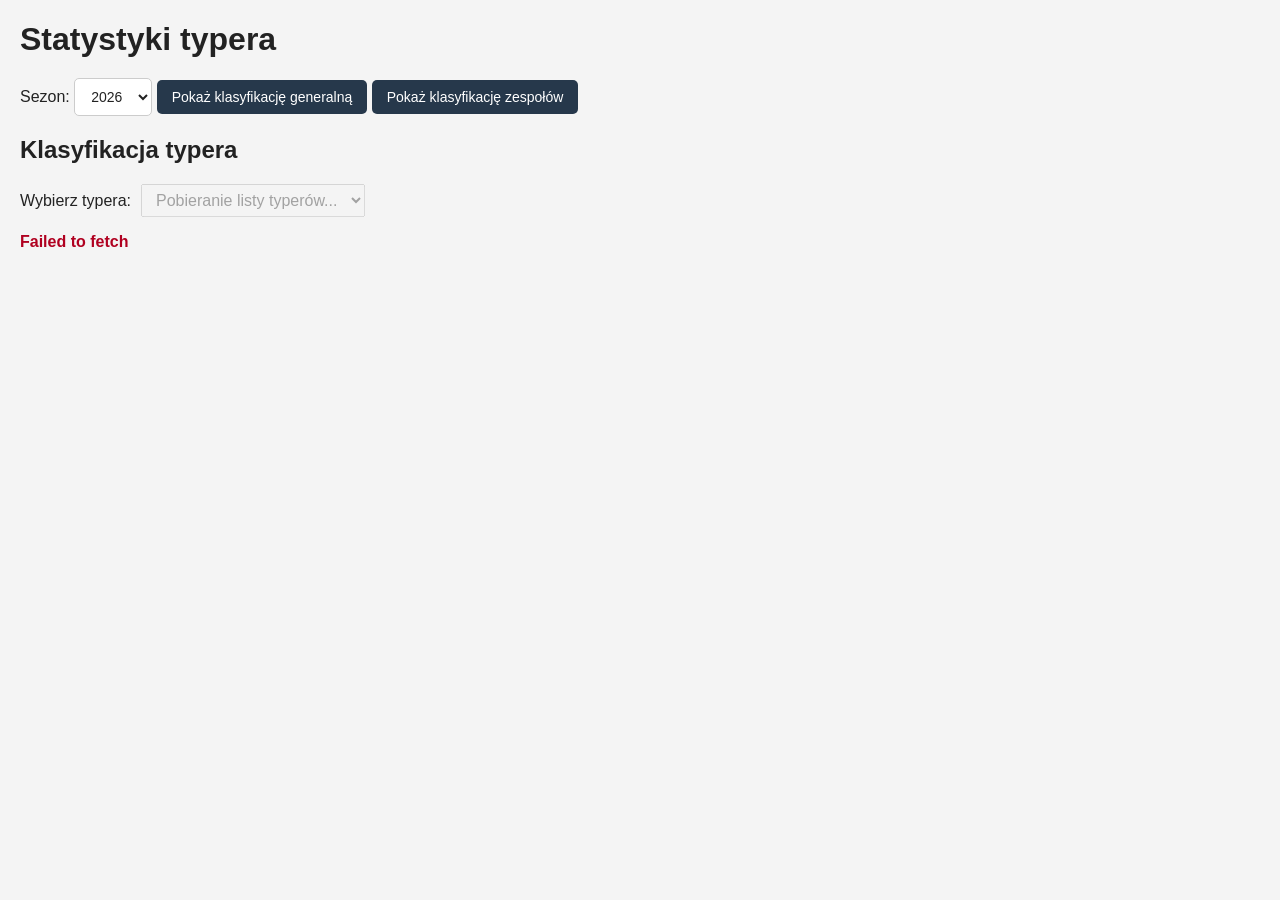
<file: index.html>
<!DOCTYPE html>
<html lang="pl">
<head>
    <meta charset="UTF-8">
    <meta name="viewport" content="width=device-width, initial-scale=1.0">
    <title>Statystyki majstrowego typera</title>

    <style>
        body {
            font-family: Arial, sans-serif;
            margin: 20px;
            background: #f4f4f4;
            color: #222;
        }

        h1 {
            margin-bottom: 20px;
        }

        .page-controls {
            margin-bottom: 20px;
        }

        .page-controls button {
            padding: 9px 15px;
            border: none;
            border-radius: 5px;
            background: #26384b;
            color: white;
            cursor: pointer;
            font-size: 14px;
        }
        .page-controls select {
            padding: 9px 12px;
            border: 1px solid #ccc;
            border-radius: 5px;
            font-size: 14px;
            background: white;
            color: #222;
            cursor: pointer;
        }

        .page-controls button:hover {
            background: #3b526b;
        }

        #general-container {
            margin-bottom: 30px;
        }

        #general-container[hidden] {
            display: none;
        }
        #teams-container {
            margin-bottom: 30px;
        }

        #teams-container[hidden] {
            display: none;
        }
    </style>
</head>
<body>

    <h1>Statystyki typera</h1>

    <div class="page-controls">
        <label for="season-select">Sezon:</label>
        <select id="season-select">
            <option value="2026" selected>2026</option>
        </select>
        <button
            id="toggle-general"
            type="button"
            aria-expanded="false"
        >
            Pokaż klasyfikację generalną
        </button>
    
        <button
            id="toggle-teams"
            type="button"
            aria-expanded="false"
        >
            Pokaż klasyfikację zespołów
        </button>
    </div>

    <section id="general-container" hidden></section>

    <section id="teams-container" hidden></section>

    <main id="tables-container">
        <p>Wczytywanie tabeli...</p>
    </main>

    <script>
        async function loadTemplate(url, container) {
            const response = await fetch(url);

            if (!response.ok) {
                throw new Error(
                    "Nie udało się wczytać pliku: " + url
                );
            }

            const html = await response.text();

            const template = document.createElement("template");
            template.innerHTML = html;

            const scripts = Array.from(
                template.content.querySelectorAll("script")
            );

            const scriptContents = scripts.map(script => ({
                src: script.getAttribute("src"),
                code: script.textContent,
                type: script.getAttribute("type")
            }));

            scripts.forEach(script => script.remove());

            container.replaceChildren(template.content);

            for (const scriptInfo of scriptContents) {
                const script = document.createElement("script");

                if (scriptInfo.type) {
                    script.type = scriptInfo.type;
                }

                if (scriptInfo.src) {
                    script.onload = () => script.remove();
                    script.onerror = () => {
                        script.remove();
                        console.error("Nie udało się uruchomić skryptu.");
                    };
                    script.src = scriptInfo.src;
                    document.body.appendChild(script);

                    await new Promise((resolve, reject) => {
                        script.onload = resolve;
                        script.onerror = () => reject(
                            new Error("Nie udało się uruchomić skryptu.")
                        );
                    });
                } else {
                    const isolatedScript = document.createElement("script");

                    isolatedScript.textContent = `
                        (() => {
                            ${scriptInfo.code}
                        })();
                    `;
                
                    document.body.appendChild(isolatedScript);
                    isolatedScript.remove();
                }
            }
        }

        async function initPage() {
            const container = document.getElementById("tables-container");

            try {
                await loadTemplate(
                    "tables/klasyfikacja.html",
                    container
                );
            } catch (error) {
                container.textContent = error.message;
                console.error(error);
            }
        }

        const generalContainer = document.getElementById("general-container");
        const toggleGeneralButton = document.getElementById("toggle-general");

        const teamsContainer = document.getElementById("teams-container");
        const toggleTeamsButton = document.getElementById("toggle-teams");

        function clearGeneralClassification() {
            generalContainer.replaceChildren();
            generalContainer.hidden = true;

            toggleGeneralButton.textContent = "Pokaż klasyfikację generalną";
            toggleGeneralButton.setAttribute("aria-expanded", "false");
        }

        function clearTeamsClassification() {
            teamsContainer.replaceChildren();
            teamsContainer.hidden = true;

            toggleTeamsButton.textContent = "Pokaż klasyfikację zespołów";
            toggleTeamsButton.setAttribute("aria-expanded", "false");
        }

        toggleGeneralButton.addEventListener("click", async () => {
            if (!generalContainer.hidden) {
                clearGeneralClassification();
                return;
            }

            clearTeamsClassification();

            generalContainer.hidden = false;
            toggleGeneralButton.textContent = "Ukryj klasyfikację generalną";
            toggleGeneralButton.setAttribute("aria-expanded", "true");

            try {
                await loadTemplate(
                    "tables/klas.gen.2026.html",
                    generalContainer
                );
            } catch (error) {
                generalContainer.textContent = error.message;
                console.error(error);
            }
        });

        toggleTeamsButton.addEventListener("click", async () => {
            if (!teamsContainer.hidden) {
                clearTeamsClassification();
                return;
            }

            clearGeneralClassification();

            teamsContainer.hidden = false;
            toggleTeamsButton.textContent = "Ukryj klasyfikację zespołów";
            toggleTeamsButton.setAttribute("aria-expanded", "true");

            try {
                await loadTemplate(
                    "tables/klas.zesp.2026.html",
                    teamsContainer
                );
            } catch (error) {
                teamsContainer.textContent = error.message;
                console.error(error);
            }
        });
        initPage();
    </script>

</body>
</html>
</file>
